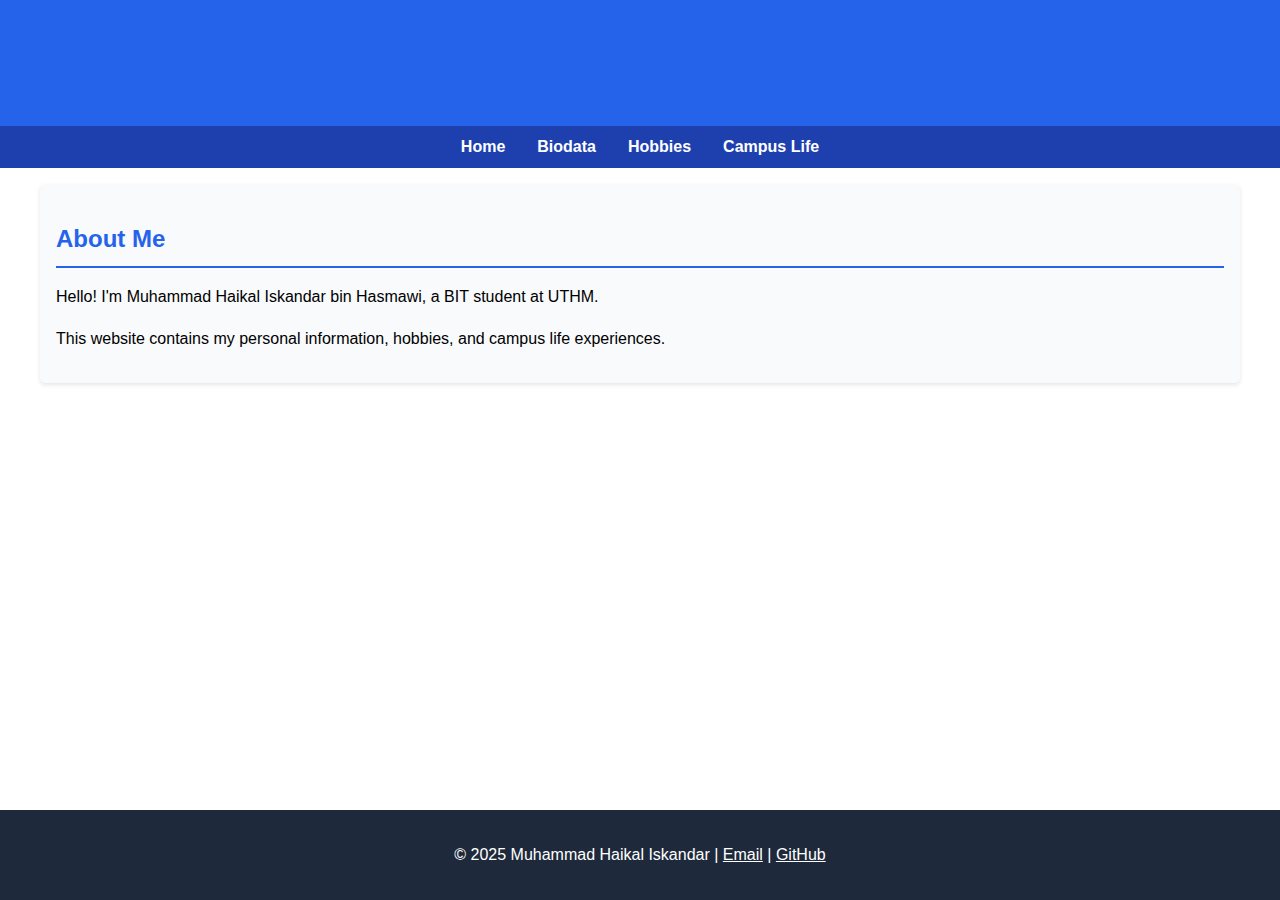
<file: index.html>
<!DOCTYPE html>
<html lang="en">
<head>
    <meta charset="UTF-8">
    <meta name="viewport" content="width=device-width, initial-scale=1.0">
    <title>My Personal Website</title>
    <link rel="stylesheet" href="styles.css">
</head>
<body>
    <header>
        <h1>Welcome to My Personal Website</h1>
    </header>

    <nav>
        <ul>
            <li><a href="index.html">Home</a></li>
            <li><a href="biodata.html">Biodata</a></li>
            <li><a href="hobbies.html">Hobbies</a></li>
            <li><a href="campus.html">Campus Life</a></li>
        </ul>
    </nav>

    <main>
        <section class="intro">
            <h2>About Me</h2>
            <p>Hello! I'm Muhammad Haikal Iskandar bin Hasmawi, a BIT student at UTHM.</p>
            <p>This website contains my personal information, hobbies, and campus life experiences.</p>
        </section>
    </main>

    <footer>
        <p>&copy; 2025 Muhammad Haikal Iskandar | 
           <a href="mailto:haikaliskandar735@gmail.com">Email</a> | 
           <a href="https://github.com/IsHaikal">GitHub</a>
        </p>
    </footer>
</body>
</html>
</file>
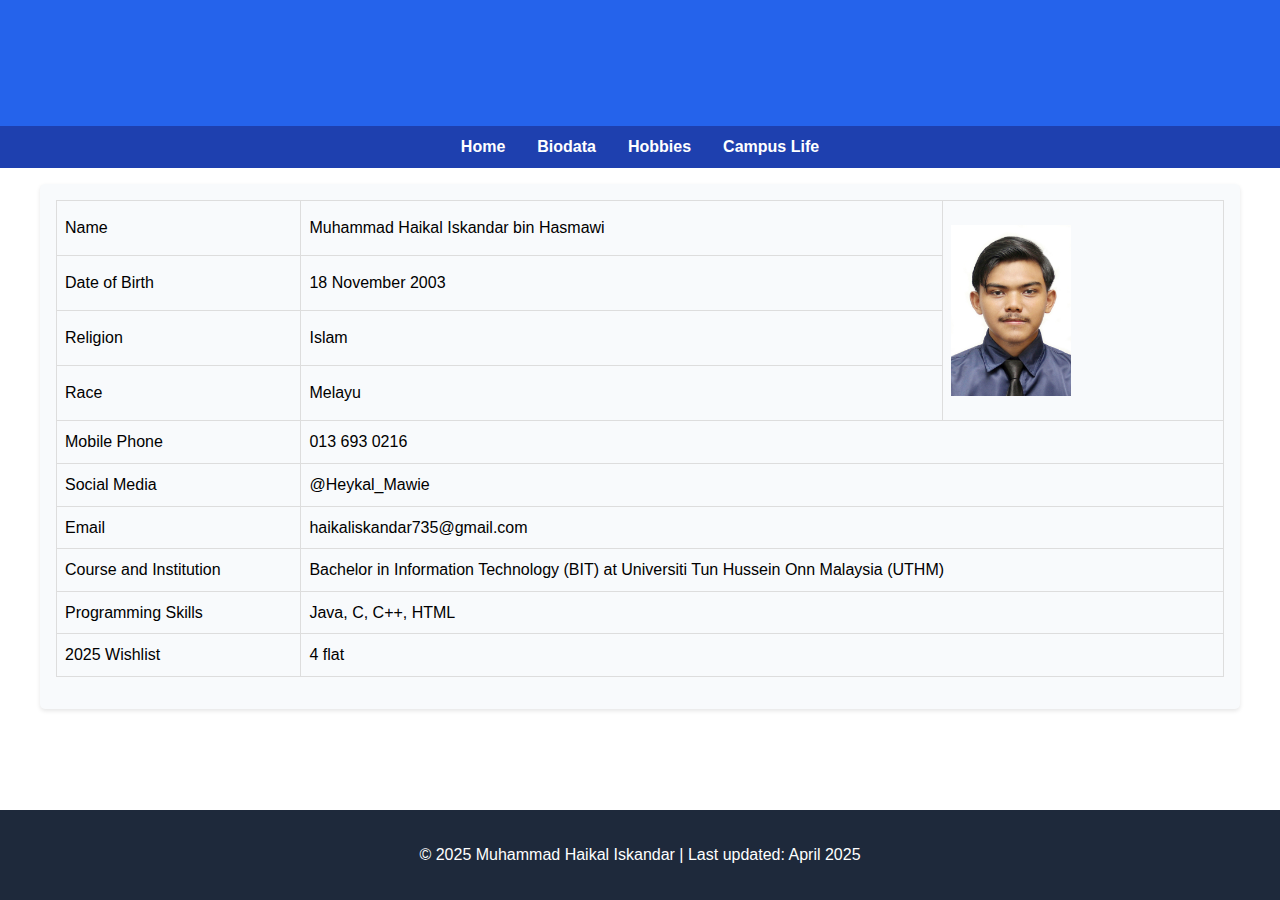
<file: biodata.html>
<!DOCTYPE html>
<html lang="en">
<head>
    <meta charset="UTF-8">
    <meta name="viewport" content="width=device-width, initial-scale=1.0">
    <title>My Biodata</title>
    <link rel="stylesheet" href="styles.css">
</head>
<body>
    <header>
        <h1>My Biodata</h1>
    </header>

    <nav>
        <ul>
            <li><a href="index.html">Home</a></li>
            <li><a href="biodata.html">Biodata</a></li>
            <li><a href="hobbies.html">Hobbies</a></li>
            <li><a href="campus.html">Campus Life</a></li>
        </ul>
    </nav>

    <main>
        <section class="bio-data">
            <table>
                <tr>
                    <td>Name</td>
                    <td>Muhammad Haikal Iskandar bin Hasmawi</td>
                    <td rowspan="4"><img src="Gambar passport.jpg" width="120" height="130" alt="Profile Photo"></td>
                </tr>
                <tr>
                    <td>Date of Birth</td>
                    <td>18 November 2003</td>
                </tr>
                <tr>
                    <td>Religion</td>
                    <td>Islam</td>
                </tr>
                <tr>
                    <td>Race</td>
                    <td>Melayu</td>
                </tr>
                <tr>
                
                </tr>
                <tr>
                    <td>Mobile Phone</td>
                    <td colspan="2">013 693 0216</td>
                </tr>
                <tr>
                    <td>Social Media</td>
                    <td colspan="2">@Heykal_Mawie</td>
                </tr>
                <tr>
                    <td>Email</td>
                    <td colspan="2">haikaliskandar735@gmail.com</td>
                </tr>
                <tr>
                    <td>Course and Institution</td>
                    <td colspan="2">Bachelor in Information Technology (BIT) at Universiti Tun Hussein Onn Malaysia (UTHM)</td>
                </tr>
                <tr>
                    <td>Programming Skills</td>
                    <td colspan="2">Java, C, C++, HTML</td>
                </tr>
                <tr>
                    <td>2025 Wishlist</td>
                    <td colspan="2">4 flat</td>
                </tr>
            </table>
        </section>
    </main>

    <footer>
        <p>&copy; 2025 Muhammad Haikal Iskandar | Last updated: April 2025</p>
    </footer>
</body>
</html>
</file>
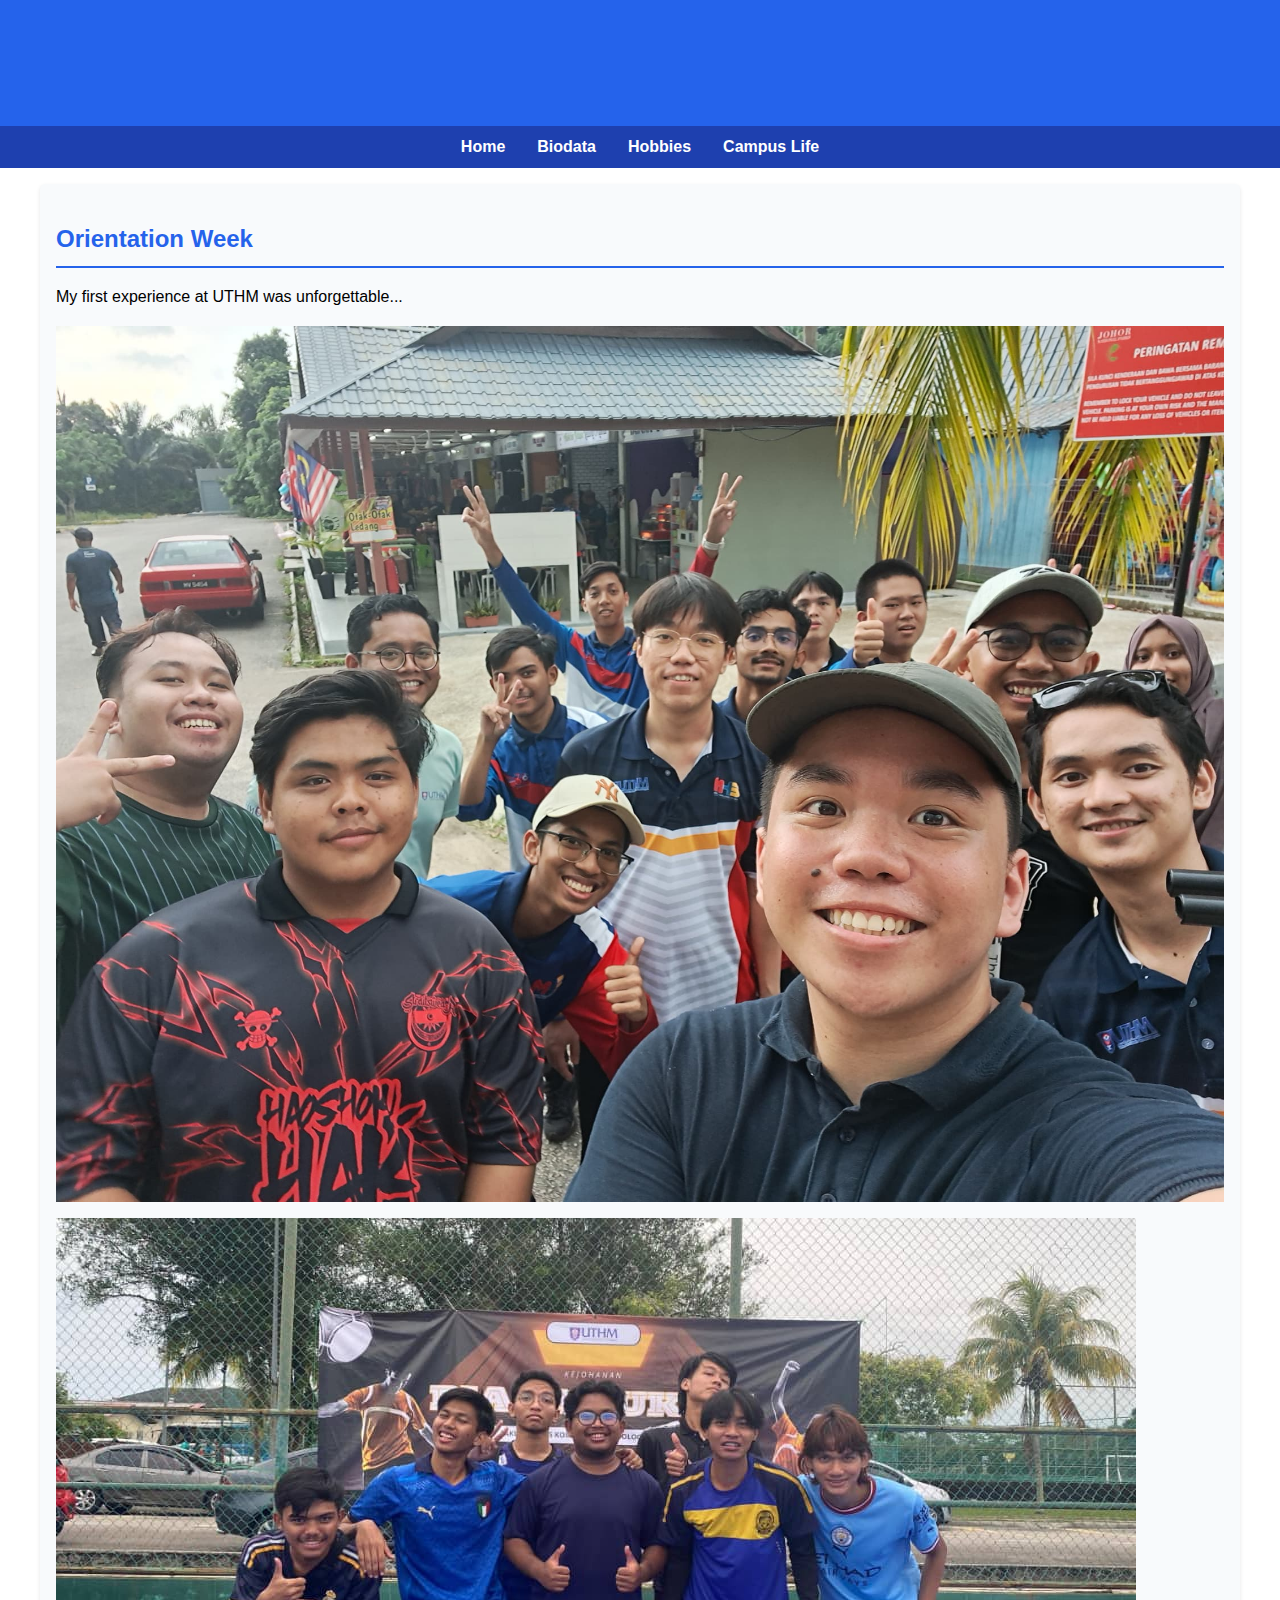
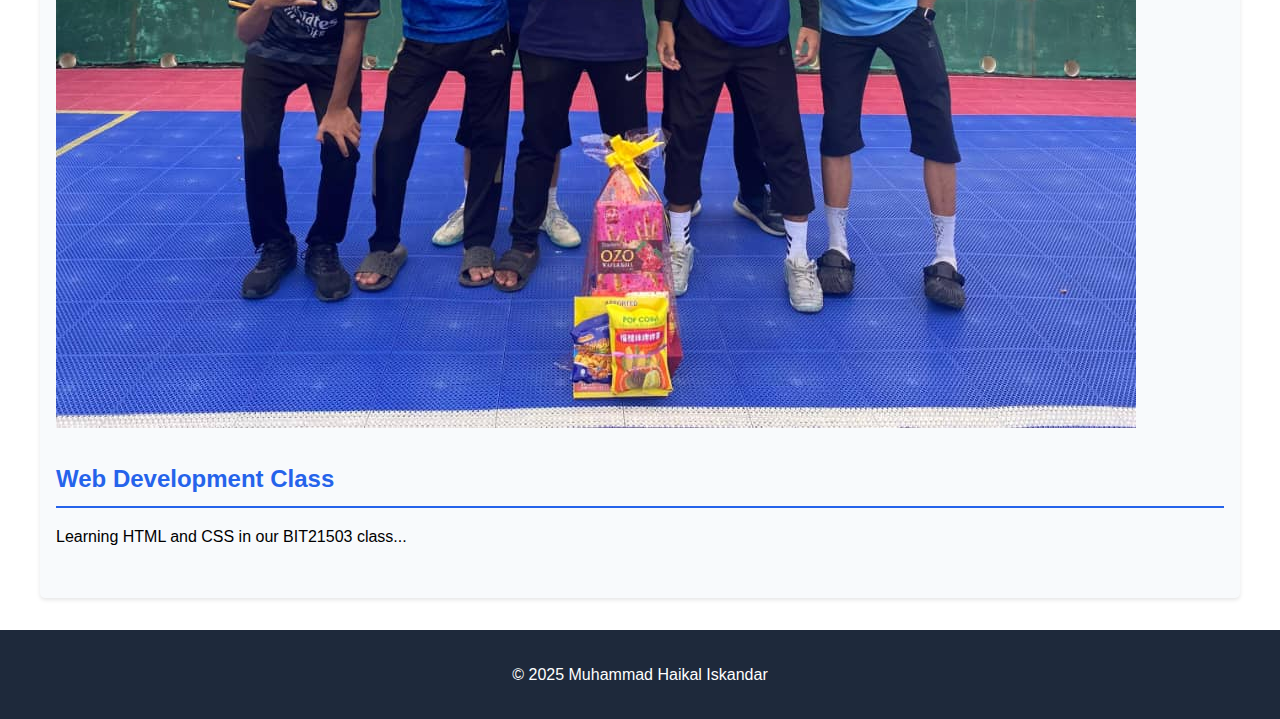
<file: campus.html>
<!DOCTYPE html>
<html lang="en">
<head>
    <meta charset="UTF-8">
    <meta name="viewport" content="width=device-width, initial-scale=1.0">
    <title>My Campus Life</title>
    <link rel="stylesheet" href="styles.css">
</head>
<body>
    <header>
        <h1>My Campus Life</h1>
    </header>

    <nav>
        <ul>
            <li><a href="index.html">Home</a></li>
            <li><a href="biodata.html">Biodata</a></li>
            <li><a href="hobbies.html">Hobbies</a></li>
            <li><a href="campus.html">Campus Life</a></li>
        </ul>
    </nav>

    <main>
        <section class="campus-life">
            <article>
                <h2>Orientation Week</h2>
                <p>My first experience at UTHM was unforgettable...</p>
                <img src="Koko sem1.jpeg" alt="Orientation week">
                <img src="futsal.jpeg" alt="Orientation week">
            </article>
            
            <article>
                <h2>Web Development Class</h2>
                <p>Learning HTML and CSS in our BIT21503 class...</p>
            </article>
        </section>
    </main>

    <footer>
        <p>&copy; 2025 Muhammad Haikal Iskandar</p>
    </footer>
</body>
</html>
</file>
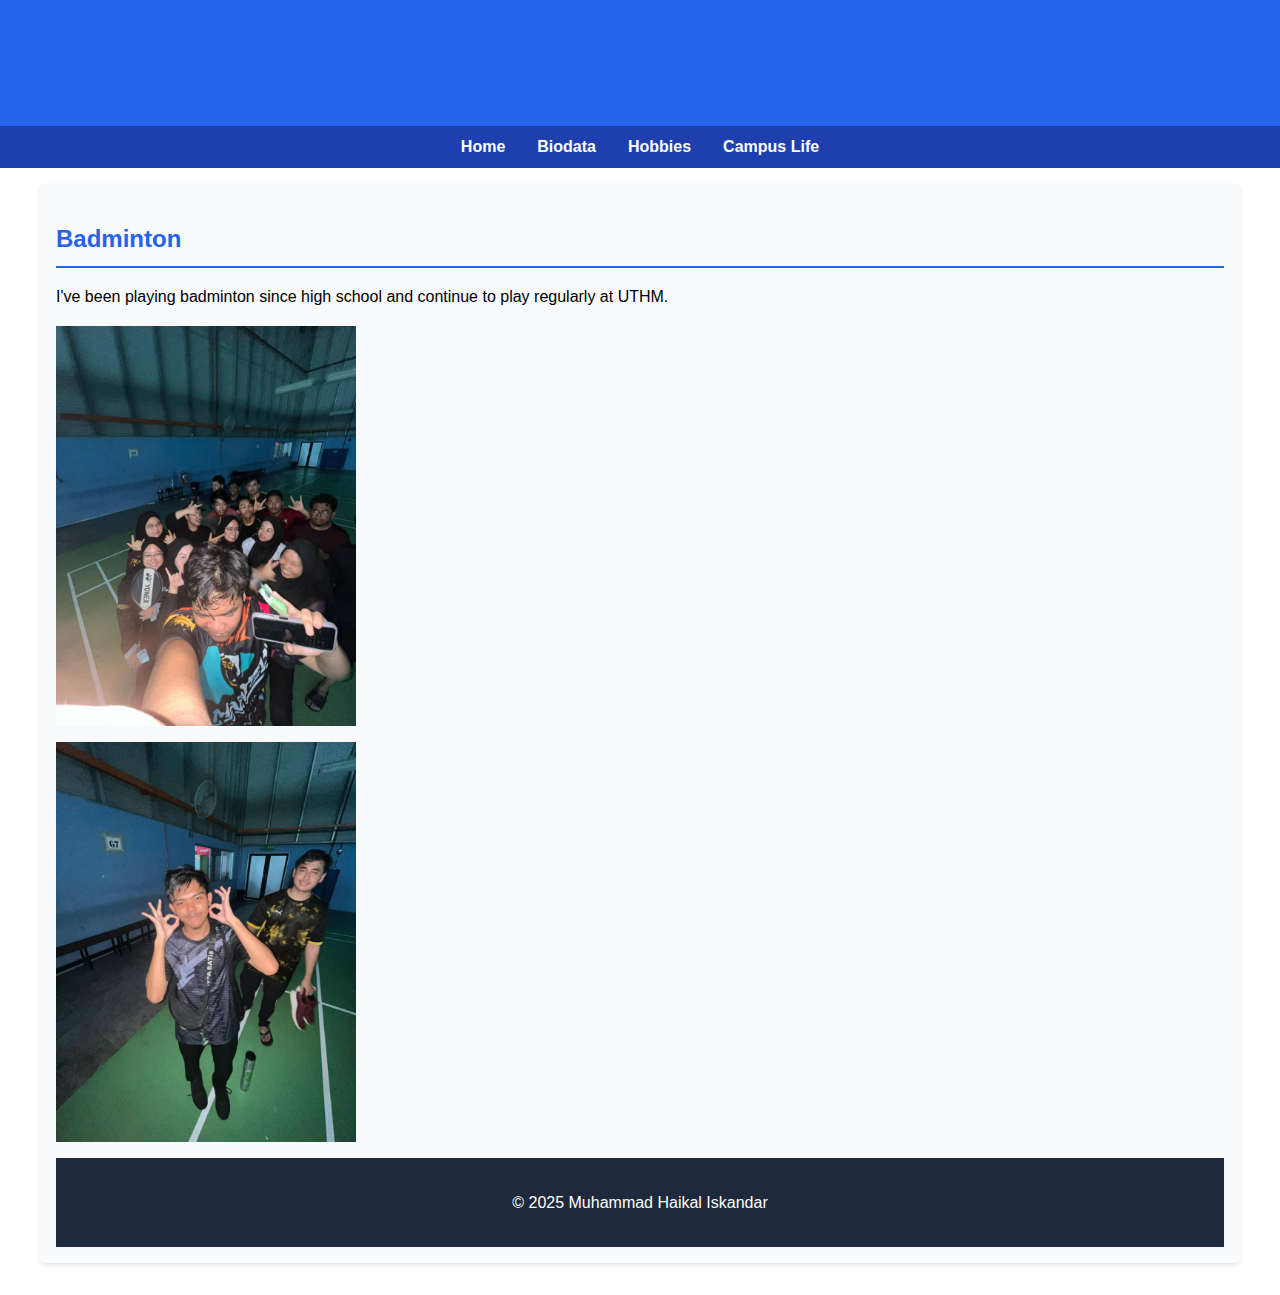
<file: hobbies.html>
<!DOCTYPE html>
<html lang="en">
<head>
    <meta charset="UTF-8">
    <meta name="viewport" content="width=device-width, initial-scale=1.0">
    <title>My Hobbies</title>
    <link rel="stylesheet" href="styles.css">
</head>
<body>
    <header>
        <h1>My Hobbies</h1>
    </header>

    <nav>
        <ul>
            <li><a href="index.html">Home</a></li>
            <li><a href="biodata.html">Biodata</a></li>
            <li><a href="hobbies.html">Hobbies</a></li>
            <li><a href="campus.html">Campus Life</a></li>
        </ul>
    </nav>

    <main>
        <section class="hobby-section">
            <h2>Badminton</h2>
            <p>I've been playing badminton since high school and continue to play regularly at UTHM.</p>
            <img src="Badminton3.jpeg" alt="Playing badminton" width="300">
            <img src="Badminton2.jpeg" alt="Playing badminton" width="300">


          
    <footer>
        <p>&copy; 2025 Muhammad Haikal Iskandar</p>
    </footer>
</body>
</html>
</file>
<file: styles.css>
/* CSS Grid Layout for main structure */
body {
    font-family: Arial, sans-serif;
    margin: 0;
    padding: 0;
    display: grid;
    grid-template-areas:
        "header"
        "nav"
        "main"
        "footer";
    grid-template-rows: auto auto 1fr auto;
    min-height: 100vh;
    line-height: 1.6;
}

header {
    grid-area: header;
    background-color: #2563eb;
    color: white;
    padding: 1rem;
    text-align: center;
}

nav {
    grid-area: nav;
    background-color: #1e40af;
    padding: 0.5rem;
}

nav ul {
    display: flex;
    justify-content: center;
    list-style-type: none;
    padding: 0;
    margin: 0;
}

nav li {
    margin: 0 1rem;
}

nav a {
    color: white;
    text-decoration: none;
    font-weight: bold;
}

nav a:hover {
    text-decoration: underline;
}

main {
    grid-area: main;
    padding: 1rem;
    max-width: 1200px;
    margin: 0 auto;
    width: 100%;
}

footer {
    grid-area: footer;
    background-color: #1e293b;
    color: white;
    text-align: center;
    padding: 1rem;
}

footer a {
    color: white;
}

/* Table styling */
table {
    width: 100%;
    border-collapse: collapse;
    margin-bottom: 1rem;
}

table, th, td {
    border: 1px solid #ddd;
}

th, td {
    padding: 0.5rem;
    text-align: left;
}

th {
    background-color: #f2f2f2;
}

/* Section styling */
section {
    background-color: #f8fafc;
    padding: 1rem;
    border-radius: 5px;
    box-shadow: 0 2px 4px rgba(0,0,0,0.1);
    margin-bottom: 1rem;
}

h1, h2 {
    color: #2563eb;
}

h2 {
    border-bottom: 2px solid #2563eb;
    padding-bottom: 0.5rem;
    margin-bottom: 1rem;
}

img {
    max-width: 100%;
    height: auto;
    display: block;
    margin: 1rem 0;
}

article {
    margin-bottom: 2rem;
}
</file>
